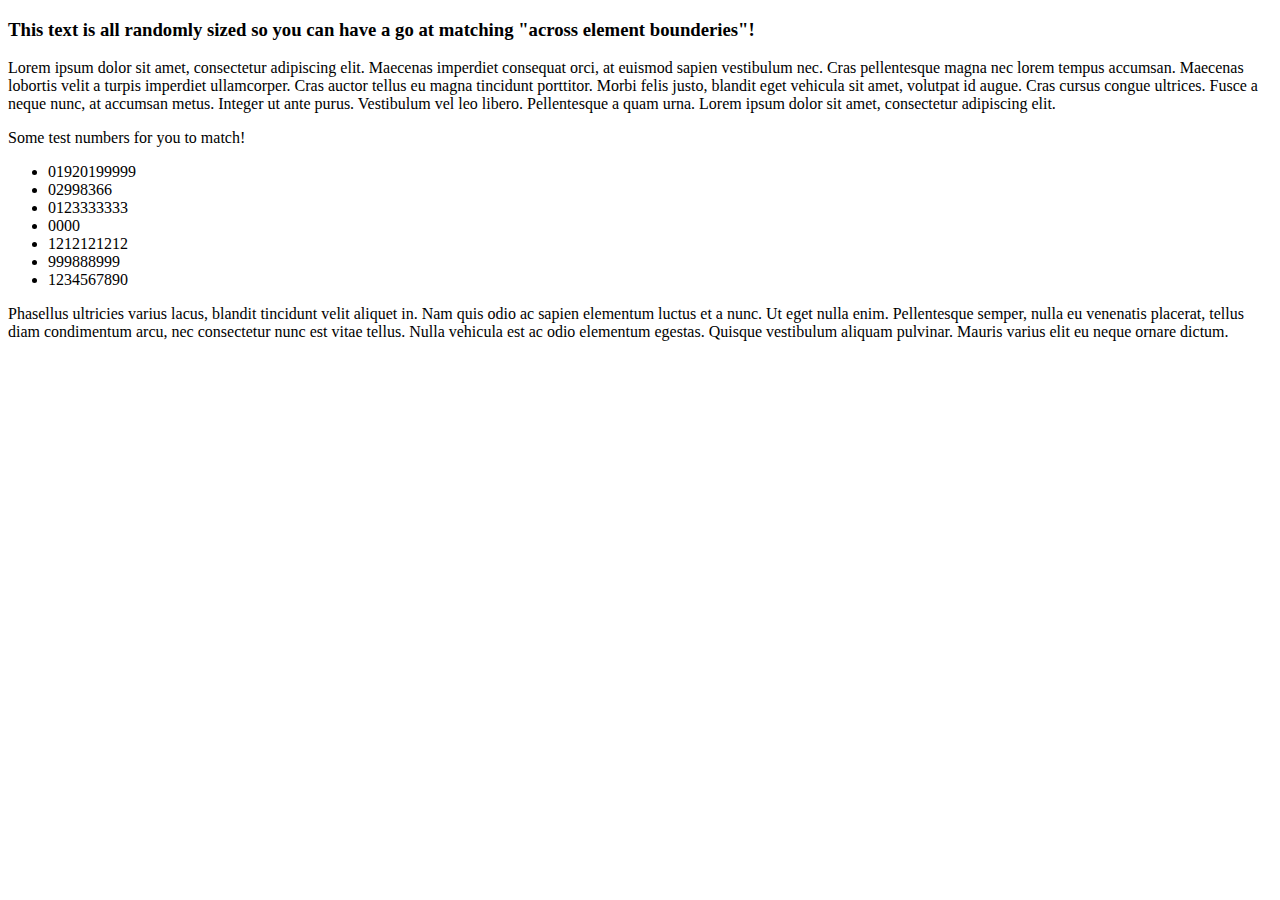
<file: index.html>
<!DOCTYPE html>
<html>
<head lang="en">
    <meta charset="UTF-8">
    <title></title>
    <script src="lib/jquery.min.js"></script>
    <script defer src="lib/findAndReplaceDOMText.js"></script>
    <script defer src="js/linker.js"></script>

</head>
<body>
<div id="container">
    <h3>This text is all randomly sized so you can have a go at matching "across element bounderies"!</h3>

    <p>
        Lorem ipsum dolor sit amet, consectetur adipiscing elit. Maecenas imperdiet consequat orci, at euismod sapien
        vestibulum nec. Cras pellentesque magna nec lorem tempus accumsan. Maecenas lobortis velit a turpis imperdiet
        ullamcorper. Cras auctor tellus eu magna tincidunt porttitor. Morbi felis justo, blandit eget vehicula sit amet,
        volutpat id augue. Cras cursus congue ultrices. Fusce a neque nunc, at accumsan metus. Integer ut ante purus.
        Vestibulum vel leo libero. Pellentesque a quam urna. Lorem ipsum dolor sit amet, consectetur adipiscing elit.
    </p>

    <p>
        Some test numbers for you to match!
    </p>
    <ul>
        <li>01920199999</li>
        <li>02998366</li>
        <li>0123333333</li>
        <li>0000</li>
        <li>1212121212</li>
        <li>999888999</li>
        <li>1234567890</li>
    </ul>
    <p>
        Phasellus ultricies varius lacus, blandit tincidunt velit aliquet in. Nam quis odio ac sapien elementum luctus
        et a nunc. Ut eget nulla enim. Pellentesque semper, nulla eu venenatis placerat, tellus diam condimentum arcu,
        nec consectetur nunc est vitae tellus. Nulla vehicula est ac odio elementum egestas. Quisque vestibulum aliquam
        pulvinar. Mauris varius elit eu neque ornare dictum.
    </p>
</div>

<script>

    $(document).ready(function () {

        var container = document.getElementById("container");

        linker.createLinks(container, "http://foo.com", function () {
            console.log("Finito!");
        });
    });

</script>
</body>
</html>
</file>
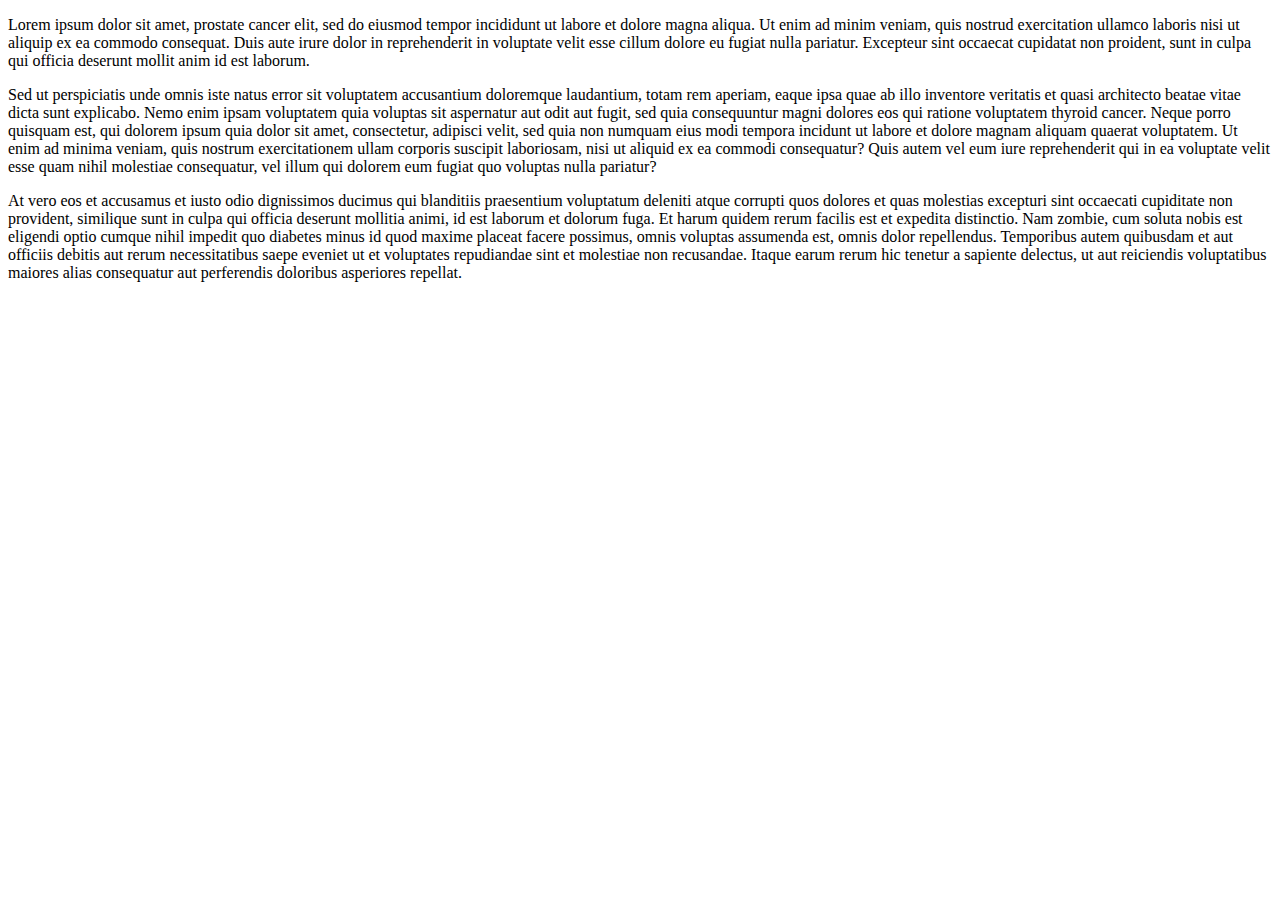
<file: example1.html>
<!DOCTYPE html>
<html>
<head lang="en">
    <meta charset="UTF-8">
    <title></title>
    <script src="lib/jquery.min.js"></script>
    <script defer src="lib/findAndReplaceDOMText.js"></script>

    <script defer src="js/linker.js"></script>

</head>
<body>
<div id="container">
    <p>Lorem ipsum dolor sit amet, prostate cancer elit, sed do eiusmod tempor incididunt ut labore et dolore magna aliqua. Ut enim ad minim veniam, quis nostrud exercitation ullamco laboris nisi ut aliquip ex ea commodo consequat. Duis aute irure dolor in reprehenderit in voluptate velit esse cillum dolore eu fugiat nulla pariatur. Excepteur sint occaecat cupidatat non proident, sunt in culpa qui officia deserunt mollit anim id est laborum.</p>
    <p>Sed ut perspiciatis unde omnis iste natus error sit voluptatem accusantium doloremque laudantium, totam rem aperiam, eaque ipsa quae ab illo inventore veritatis et quasi architecto beatae vitae dicta sunt explicabo. Nemo enim ipsam voluptatem quia voluptas sit aspernatur aut odit aut fugit, sed quia consequuntur magni dolores eos qui ratione voluptatem thyroid cancer.  Neque porro quisquam est, qui dolorem ipsum quia dolor sit amet, consectetur, adipisci velit, sed quia non numquam eius modi tempora incidunt ut labore et dolore magnam aliquam quaerat voluptatem. Ut enim ad minima veniam, quis nostrum exercitationem ullam corporis suscipit laboriosam, nisi ut aliquid ex ea commodi consequatur? Quis autem vel eum iure reprehenderit qui in ea voluptate velit esse quam nihil molestiae consequatur, vel illum qui dolorem eum fugiat quo voluptas nulla pariatur?</p>
    <p>At vero eos et accusamus et iusto odio dignissimos ducimus qui blanditiis praesentium voluptatum deleniti atque corrupti quos dolores et quas molestias excepturi sint occaecati cupiditate non provident, similique sunt in culpa qui officia deserunt mollitia animi, id est laborum et dolorum fuga. Et harum quidem rerum facilis est et expedita distinctio. Nam zombie,  cum soluta nobis est eligendi optio cumque nihil impedit quo diabetes minus id quod maxime placeat facere possimus, omnis voluptas assumenda est, omnis dolor repellendus. Temporibus autem quibusdam et aut officiis debitis aut rerum necessitatibus saepe eveniet ut et voluptates repudiandae sint et molestiae non recusandae. Itaque earum rerum hic tenetur a sapiente delectus, ut aut reiciendis voluptatibus maiores alias consequatur aut perferendis doloribus asperiores repellat.</p>
</div>

<script>

    // Inserting images next to keywords, relying on the linker to insert the DOM elements.

    $(document).ready(function () {

        var container = document.getElementById("container");

        linker.createLinks(container, function () {
            console.log("Finito!");
        });
    });

</script>
</body>
</html>
</file>
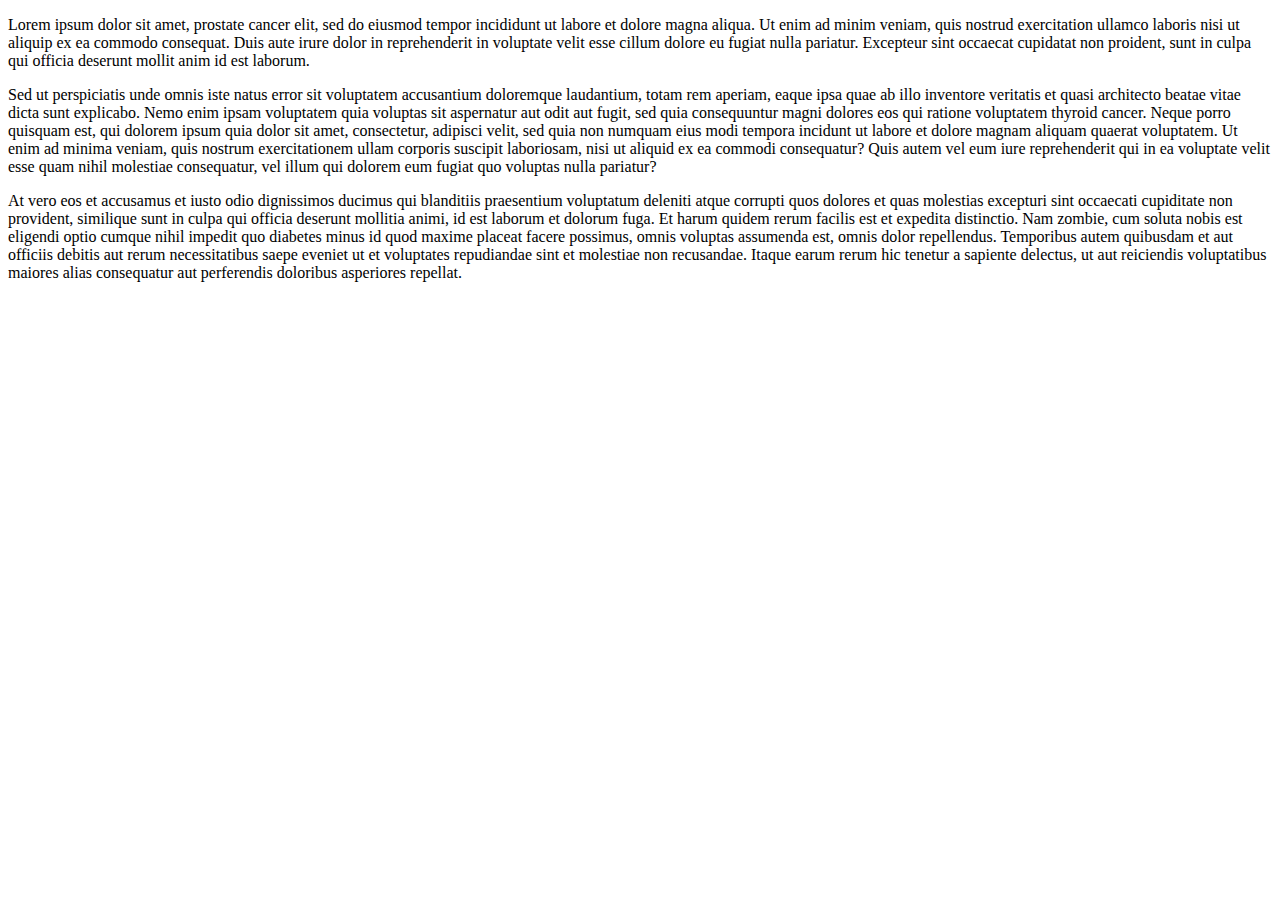
<file: example2.html>
<!DOCTYPE html>
<html>
<head lang="en">
    <meta charset="UTF-8">
    <title></title>
    <script src="lib/jquery.min.js"></script>
    <script defer src="lib/findAndReplaceDOMText.js"></script>

    <script defer src="js/linker.js"></script>

</head>
<body>
<div id="container">
    <p>Lorem ipsum dolor sit amet, prostate cancer elit, sed do eiusmod tempor incididunt ut labore et dolore magna
        aliqua. Ut enim ad minim veniam, quis nostrud exercitation ullamco laboris nisi ut aliquip ex ea commodo
        consequat. Duis aute irure dolor in reprehenderit in voluptate velit esse cillum dolore eu fugiat nulla
        pariatur. Excepteur sint occaecat cupidatat non proident, sunt in culpa qui officia deserunt mollit anim id est
        laborum.</p>

    <p>Sed ut perspiciatis unde omnis iste natus error sit voluptatem accusantium doloremque laudantium, totam rem
        aperiam, eaque ipsa quae ab illo inventore veritatis et quasi architecto beatae vitae dicta sunt explicabo. Nemo
        enim ipsam voluptatem quia voluptas sit aspernatur aut odit aut fugit, sed quia consequuntur magni dolores eos
        qui ratione voluptatem thyroid cancer. Neque porro quisquam est, qui dolorem ipsum quia dolor sit amet,
        consectetur, adipisci velit, sed quia non numquam eius modi tempora incidunt ut labore et dolore magnam aliquam
        quaerat voluptatem. Ut enim ad minima veniam, quis nostrum exercitationem ullam corporis suscipit laboriosam,
        nisi ut aliquid ex ea commodi consequatur? Quis autem vel eum iure reprehenderit qui in ea voluptate velit esse
        quam nihil molestiae consequatur, vel illum qui dolorem eum fugiat quo voluptas nulla pariatur?</p>

    <p>At vero eos et accusamus et iusto odio dignissimos ducimus qui blanditiis praesentium voluptatum deleniti atque
        corrupti quos dolores et quas molestias excepturi sint occaecati cupiditate non provident, similique sunt in
        culpa qui officia deserunt mollitia animi, id est laborum et dolorum fuga. Et harum quidem rerum facilis est et
        expedita distinctio. Nam zombie, cum soluta nobis est eligendi optio cumque nihil impedit quo diabetes minus id
        quod maxime placeat facere possimus, omnis voluptas assumenda est, omnis dolor repellendus. Temporibus autem
        quibusdam et aut officiis debitis aut rerum necessitatibus saepe eveniet ut et voluptates repudiandae sint et
        molestiae non recusandae. Itaque earum rerum hic tenetur a sapiente delectus, ut aut reiciendis voluptatibus
        maiores alias consequatur aut perferendis doloribus asperiores repellat.</p>
</div>

<script>

    // Inserting images next to keywords, using a custom callback to insert the DOM elements.

    $(document).ready(function () {

        var container = document.getElementById("container");

        linker.getLinks(container, createLink, done);

        function createLink(link) {

            var word = link.word;
            var results = link.results;

            if (word === "") {
                return;
            }

            if (results.length === 0) {
                return;
            }

            var result = results[0];

            try {
                var regex = RegExp(word, 'gi');
            } catch (e) {
                console.error("Invalid regex: " + e);
                return;
            }

            findAndReplaceDOMText(container, { // Defined in lib/jquery/plugins/jquery.ba-replacetext.min.js
                find: regex,
                replace: function (portion, match) {

                    var span = document.createElement('span');
                    span.innerHTML = portion.text;

                    var img = document.createElement('img');
                    img.src = linker.baseURL + result.thumbnail_url;

                    span.appendChild(img);

                    return span;
                },
                forceContext: findAndReplaceDOMText.NON_INLINE_PROSE
            });
        }

        function done() {
            console.log("Finito!");
        }
    });

</script>
</body>
</html>
</file>
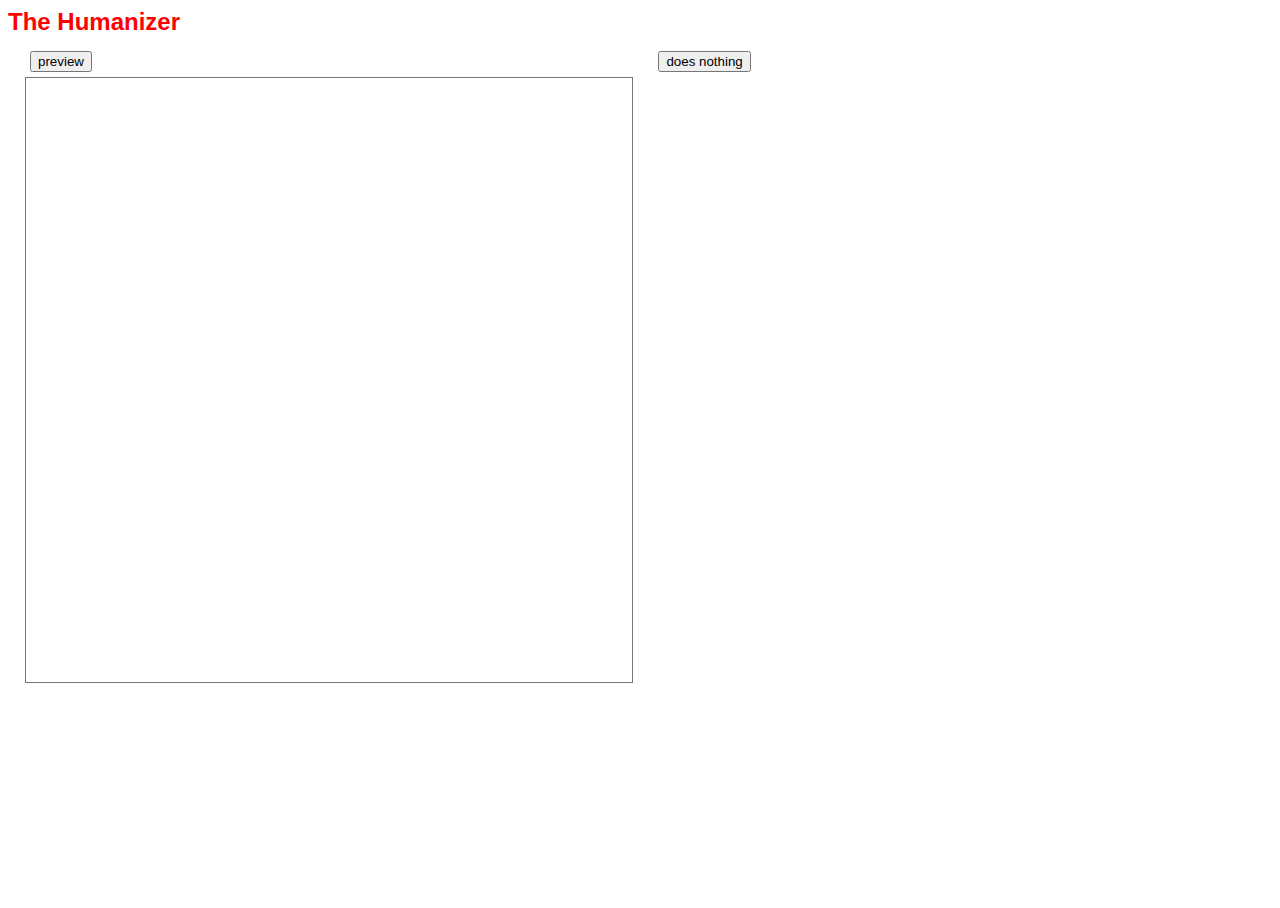
<file: fiddle.html>
<!DOCTYPE html>
<html>
<head lang="en">
  <meta charset="UTF-8">
  <link rel="stylesheet" type="text/css" href="css/fiddle.css"/>
  <script src="lib/jquery.min.js"></script>
  <script defer src="lib/findAndReplaceDOMText.js"></script>
  <script defer src="js/linker.js"></script>
  <script defer src="js/fiddle.js"></script>
  <!-- <script defer src="js/demo.js"></script> -->
</head>
<body>
  <div id="title">The Humanizer</div>
  <div id="content">
    <div class="left pane">
      <div>
        <input type="button" class="button" id="previewButton" value="preview" />
      </div>
      <div>
        <textarea id="htmlEditor"></textarea>
      </div>
    </div>
    <div class="right pane">
      <div>
        <input type="button" class="button" id="saveButton" value="does nothing" />
      </div>
      <div>
        <div id="htmlPreview">

        </div>
      </div>
    </div>
  </div>
</body>
</html>
</file>
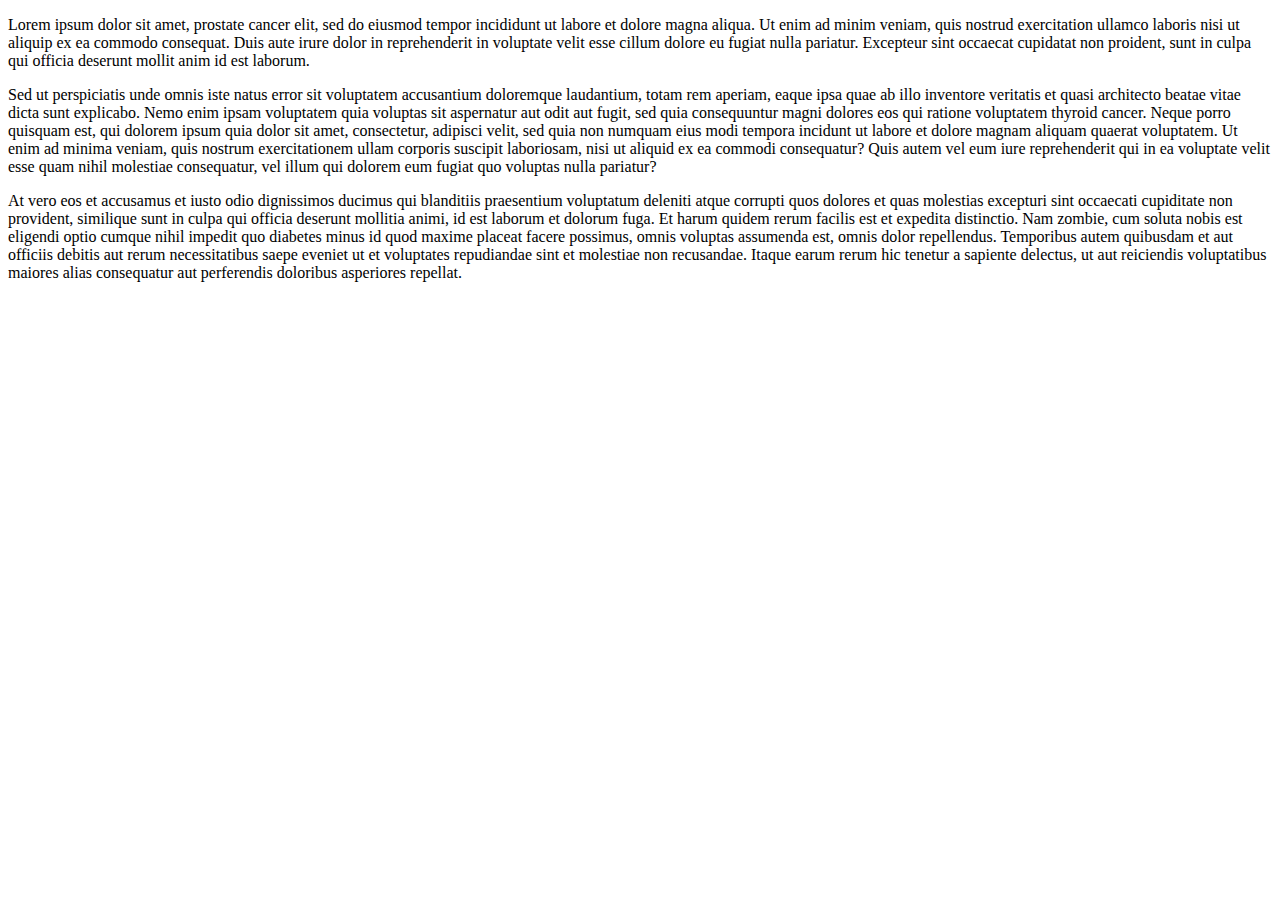
<file: indexV1.html>
<!DOCTYPE html>
<html>
<head lang="en">
    <meta charset="UTF-8">
    <title></title>
    <script src="lib/jquery.min.js"></script>
    <script defer src="lib/findAndReplaceDOMText.js"></script>
    <script defer src="js/linker.js"></script>

</head>
<body>
<div id="container">
    <p>Lorem ipsum dolor sit amet, prostate cancer elit, sed do eiusmod tempor incididunt ut labore et dolore magna aliqua. Ut enim ad minim veniam, quis nostrud exercitation ullamco laboris nisi ut aliquip ex ea commodo consequat. Duis aute irure dolor in reprehenderit in voluptate velit esse cillum dolore eu fugiat nulla pariatur. Excepteur sint occaecat cupidatat non proident, sunt in culpa qui officia deserunt mollit anim id est laborum.</p>
    <p>Sed ut perspiciatis unde omnis iste natus error sit voluptatem accusantium doloremque laudantium, totam rem aperiam, eaque ipsa quae ab illo inventore veritatis et quasi architecto beatae vitae dicta sunt explicabo. Nemo enim ipsam voluptatem quia voluptas sit aspernatur aut odit aut fugit, sed quia consequuntur magni dolores eos qui ratione voluptatem thyroid cancer.  Neque porro quisquam est, qui dolorem ipsum quia dolor sit amet, consectetur, adipisci velit, sed quia non numquam eius modi tempora incidunt ut labore et dolore magnam aliquam quaerat voluptatem. Ut enim ad minima veniam, quis nostrum exercitationem ullam corporis suscipit laboriosam, nisi ut aliquid ex ea commodi consequatur? Quis autem vel eum iure reprehenderit qui in ea voluptate velit esse quam nihil molestiae consequatur, vel illum qui dolorem eum fugiat quo voluptas nulla pariatur?</p>
    <p>At vero eos et accusamus et iusto odio dignissimos ducimus qui blanditiis praesentium voluptatum deleniti atque corrupti quos dolores et quas molestias excepturi sint occaecati cupiditate non provident, similique sunt in culpa qui officia deserunt mollitia animi, id est laborum et dolorum fuga. Et harum quidem rerum facilis est et expedita distinctio. Nam zombie,  cum soluta nobis est eligendi optio cumque nihil impedit quo diabetes minus id quod maxime placeat facere possimus, omnis voluptas assumenda est, omnis dolor repellendus. Temporibus autem quibusdam et aut officiis debitis aut rerum necessitatibus saepe eveniet ut et voluptates repudiandae sint et molestiae non recusandae. Itaque earum rerum hic tenetur a sapiente delectus, ut aut reiciendis voluptatibus maiores alias consequatur aut perferendis doloribus asperiores repellat.</p>
</div>

<script>

    $(document).ready(function () {

        var container = document.getElementById("container");

        linker.createLinks(container, "http://foo.com", function () {
            console.log("Finito!");
        });
    });

</script>
</body>
</html>
</file>
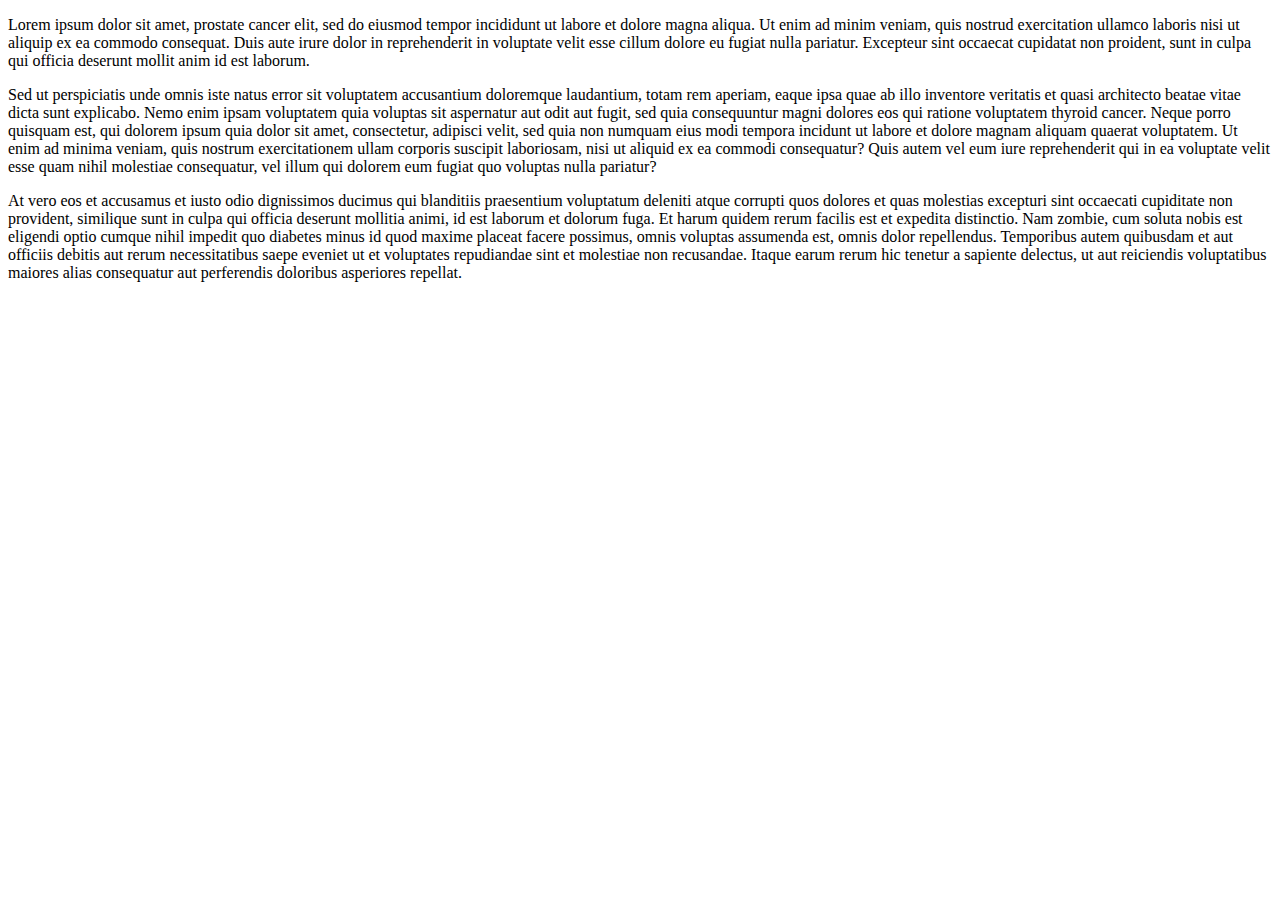
<file: indexV2.html>
<!DOCTYPE html>
<html>
<head lang="en">
    <meta charset="UTF-8">
    <title></title>
    <script src="lib/jquery.min.js"></script>
    <script defer src="lib/findAndReplaceDOMText.js"></script>

    <script defer src="js/linkerV2.js"></script>

</head>
<body>
<div id="container">
    <p>Lorem ipsum dolor sit amet, prostate cancer elit, sed do eiusmod tempor incididunt ut labore et dolore magna aliqua. Ut enim ad minim veniam, quis nostrud exercitation ullamco laboris nisi ut aliquip ex ea commodo consequat. Duis aute irure dolor in reprehenderit in voluptate velit esse cillum dolore eu fugiat nulla pariatur. Excepteur sint occaecat cupidatat non proident, sunt in culpa qui officia deserunt mollit anim id est laborum.</p>
    <p>Sed ut perspiciatis unde omnis iste natus error sit voluptatem accusantium doloremque laudantium, totam rem aperiam, eaque ipsa quae ab illo inventore veritatis et quasi architecto beatae vitae dicta sunt explicabo. Nemo enim ipsam voluptatem quia voluptas sit aspernatur aut odit aut fugit, sed quia consequuntur magni dolores eos qui ratione voluptatem thyroid cancer.  Neque porro quisquam est, qui dolorem ipsum quia dolor sit amet, consectetur, adipisci velit, sed quia non numquam eius modi tempora incidunt ut labore et dolore magnam aliquam quaerat voluptatem. Ut enim ad minima veniam, quis nostrum exercitationem ullam corporis suscipit laboriosam, nisi ut aliquid ex ea commodi consequatur? Quis autem vel eum iure reprehenderit qui in ea voluptate velit esse quam nihil molestiae consequatur, vel illum qui dolorem eum fugiat quo voluptas nulla pariatur?</p>
    <p>At vero eos et accusamus et iusto odio dignissimos ducimus qui blanditiis praesentium voluptatum deleniti atque corrupti quos dolores et quas molestias excepturi sint occaecati cupiditate non provident, similique sunt in culpa qui officia deserunt mollitia animi, id est laborum et dolorum fuga. Et harum quidem rerum facilis est et expedita distinctio. Nam zombie,  cum soluta nobis est eligendi optio cumque nihil impedit quo diabetes minus id quod maxime placeat facere possimus, omnis voluptas assumenda est, omnis dolor repellendus. Temporibus autem quibusdam et aut officiis debitis aut rerum necessitatibus saepe eveniet ut et voluptates repudiandae sint et molestiae non recusandae. Itaque earum rerum hic tenetur a sapiente delectus, ut aut reiciendis voluptatibus maiores alias consequatur aut perferendis doloribus asperiores repellat.</p>
</div>

<script>

    $(document).ready(function () {

        var container = document.getElementById("container");

        linker.createLinks(container, function () {
            console.log("Finito!");
        });
    });

</script>
</body>
</html>
</file>
<file: css/fiddle.css>
html,
body {
  height: 100%;
  width: 100%;
  overflow: auto;
}

#title {
  font-family: sans-serif;
  font-size: 24px;
  color: red;
  margin: auto;
  font-weight: bold;
}

#content {
  /*height: 700px;*/
  margin: auto;
}

#content .pane {
  /* height: 100%; */
  width: 47%;
  /* border: 1px solid black; */
  margin: 10px;
}

#content .right {
  position: absolute;
  right: 15px;
}

#content .left {
  position: absolute;
  left: 15px;
}

.button {
  margin: 5px;
}

#htmlEditor {
  height: 600px;
  width: 100%;
  resize: none;
  outline: none;
  background-color: white;
}

#htmlPreview {
  height: 605px;
  width: 100%;
  overflow: scroll;
  outline: none;
  background-color: white;
}

.fl_left {
  float: left;
  margin: 25px;
  border: none;
}

.fl_right {
  float: right;
  margin: 25px;
  border: none;
}

.highlight {
  color: red;
}
</file>
